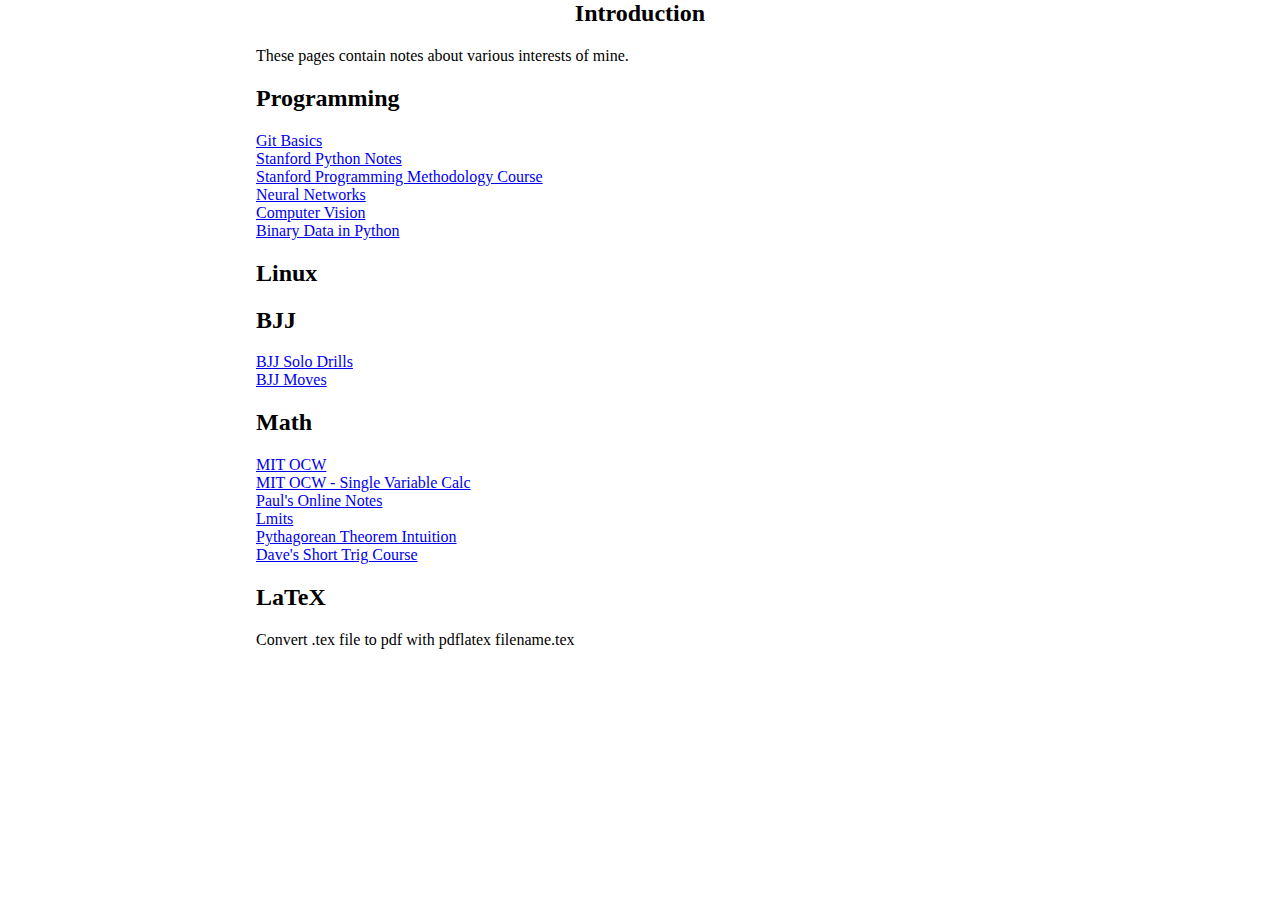
<file: index.html>
<html>
	<head>
		<title>intro</title>
		<link rel="stylesheet" href="main.css" type="text/css" />

	</head>
	<body>
		<center>

			<h2>Introduction</h2>
		</center>
		<p>These pages contain notes about various interests of mine.<p>


	<h2>Programming</h2> 
	<a href="gitcommands.html">Git Basics</a><br>
	<a href="https://cs.stanford.edu/people/nick/py/python-about.html">Stanford Python Notes</a><br>
	<a href="https://web.stanford.edu/class/cs106a/lectures/1-Welcome/">Stanford Programming Methodology Course</a><br>
	<a href="https://cs.stanford.edu/people/eroberts/courses/soco/projects/2000-01/neural-networks/index.html">Neural Networks</a><br>
	<a href="https://cs.stanford.edu/people/eroberts/courses/soco/projects/1997-98/computer-vision/index.html">Computer Vision</a><br>
	<a href="https://www.devdungeon.com/content/working-binary-data-python">Binary Data in Python</a><br>

	<h2>Linux</h2> 

	<h2>BJJ</h2>
	
	<a href="bjj_solo_drills.html">BJJ Solo Drills</a><br>
	<a href="bjj.html">BJJ Moves</a><br>

	<h2>Math</h2>
	<a href="https://ocw.mit.edu/courses/mathematics">MIT OCW</a><br>
	<a href="https://ocw.mit.edu/courses/mathematics/18-01sc-single-variable-calculus-fall-2010/index.htm">MIT OCW - Single Variable Calc</a><br>
	<a href="http://tutorial.math.lamar.edu">Paul's Online Notes</a><br>
	<a href="limits.pdf">Lmits</a><br>
	<a href="https://betterexplained.com/articles/measure-any-distance-with-the-pythagorean-theorem/">Pythagorean Theorem Intuition</a><br>
	<a href="https://www2.clarku.edu/faculty/djoyce/trig/">Dave's Short Trig Course</a><br>

	<h2>LaTeX</h2>
	<p>Convert .tex file to pdf with pdflatex filename.tex</p>
	</body>
</html>
</file>
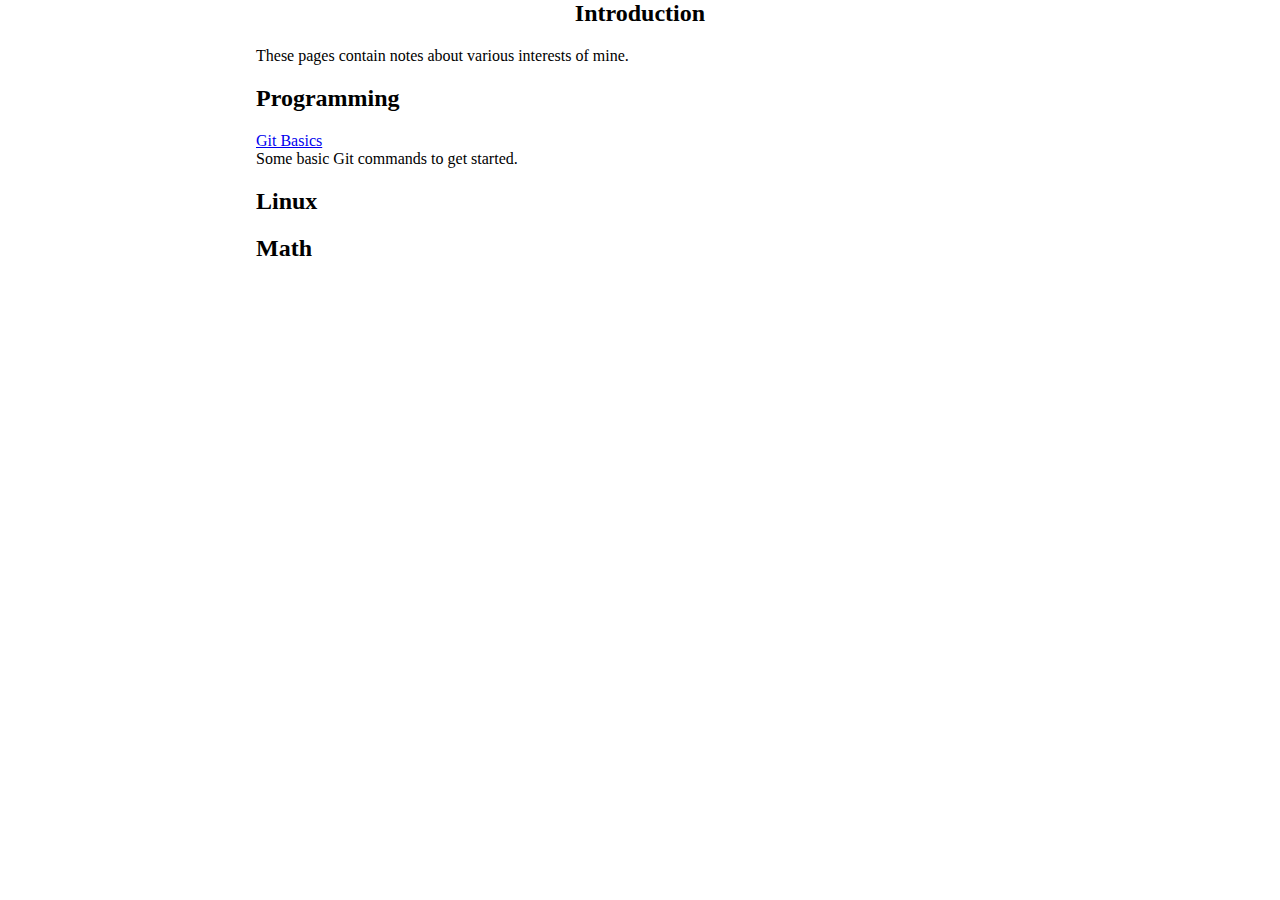
<file: bits.html>
<html>
	<head>
		<title>intro</title>
		<link rel="stylesheet" href="main.css" type="text/css" />

	</head>
	<body>
		<center>

			<h2>Introduction</h2>
		</center>
		<p>These pages contain notes about various interests of mine.<p>


	<h2>Programming</h2> 
	<p><a href="git.html">Git Basics</a><br>
	Some basic Git commands to get started.</p>

	<h2>Linux</h2> 


	<h2>Math</h2>
</file>
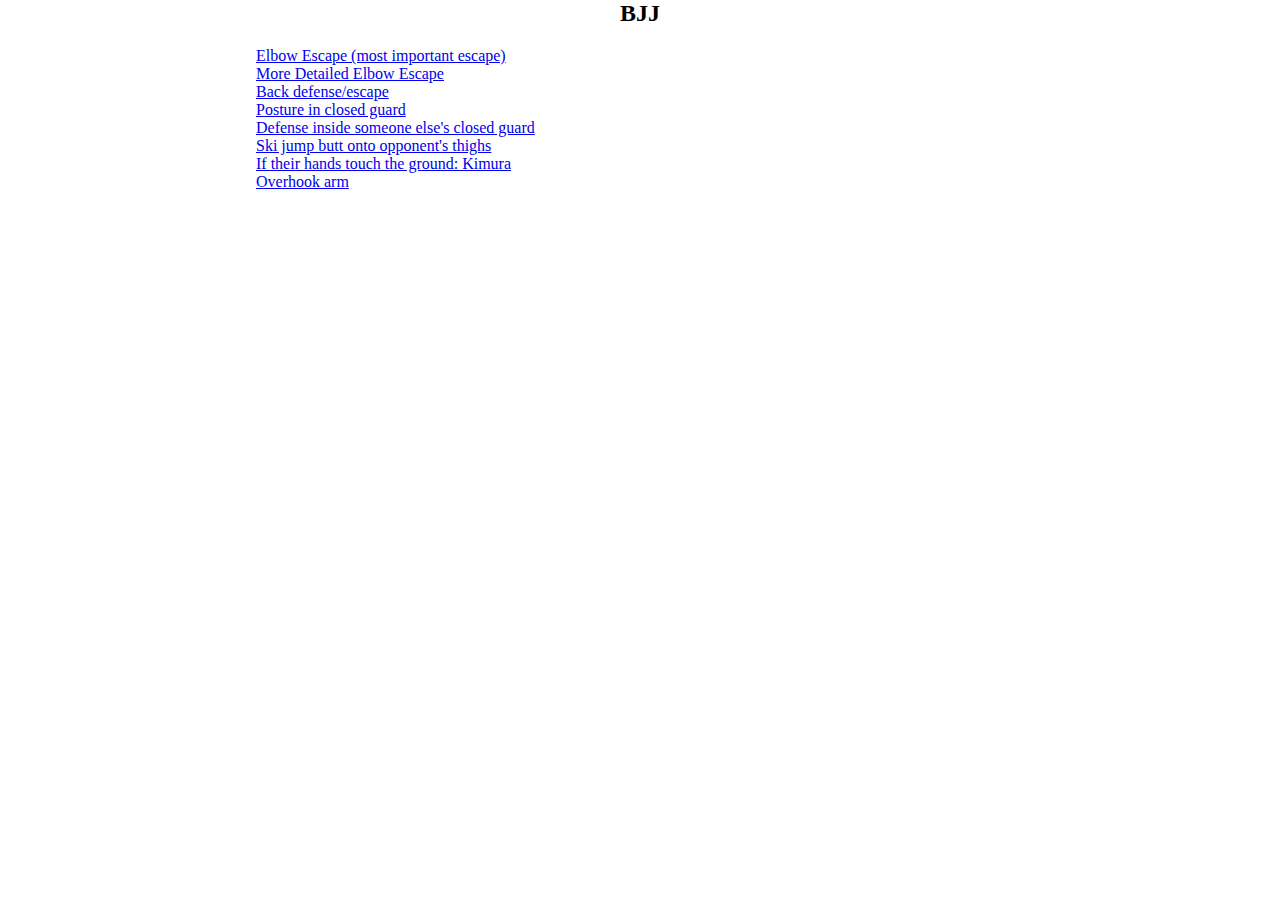
<file: bjj.html>
<html>
	<head>
		<title>BJJ</title>
		<link rel="stylesheet" href="main.css" type="text/css" />
	</head>
	<body>
		<center>
		<h2>BJJ</h2>
		</center>
		
		<a href="https://youtu.be/QBqwipFt0Ww?t=373" >Elbow Escape (most important escape)</a><br>

		<a href="https://youtu.be/EMEueexp9zU?t=636">More Detailed Elbow Escape</a><br>
	
		<a href="https://youtu.be/UtkxKvdxiNY?t=230">Back defense/escape</a><br>
	
		<a href="https://youtu.be/woMYqgiz86c?t=13">Posture in closed guard</a><br>

		<a href="https://youtu.be/64hLZiKSrYI?t=127">Defense inside someone else's closed guard</a><br>
		
		<a href="https://youtu.be/gyT2V0cU7vA?t=74">Ski jump butt onto opponent's thighs</a><br>

		<a href="https://youtu.be/hY35pBOfSNk?t=270">If their hands touch the ground: Kimura</a><br>

		<a href="https://youtu.be/KKxD5kdOkk0?t=76">Overhook arm</a><br>


</html>
</file>
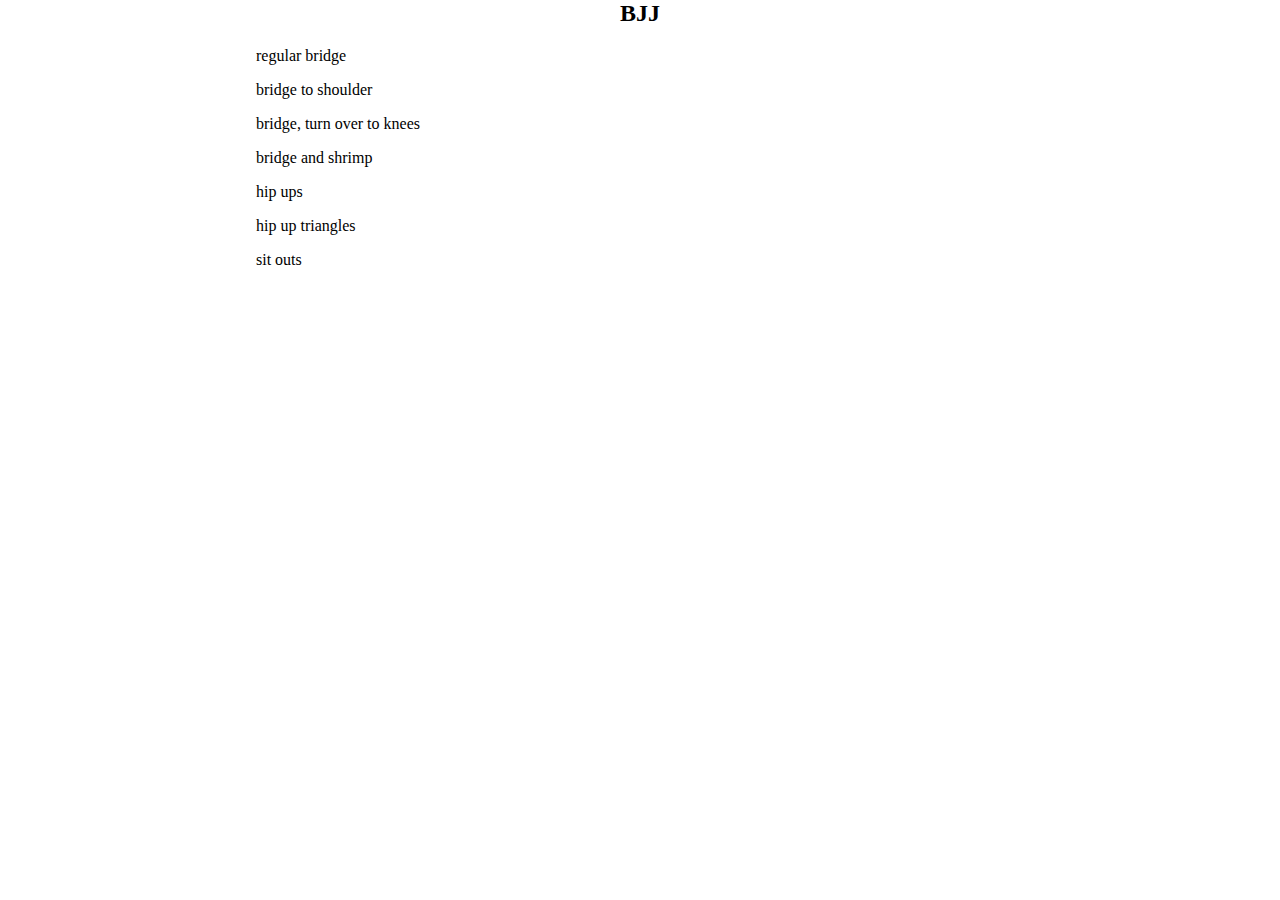
<file: bjj_solo_drills.html>
<html>
	<head>
		<title>BJJ</title>
		<link rel="stylesheet" href="main.css" type="text/css" />
	</head>
	<body>
		<center>
		<h2>BJJ</h2>
		</center>

		<p>regular bridge</p>	
		<p>bridge to shoulder</p>	
		<p>bridge, turn over to knees</p>	
		<p>bridge and shrimp</p>	
		<p>hip ups</p>	
		<p>hip up triangles</p>	
		<p>sit outs</p>	

</html>
</file>
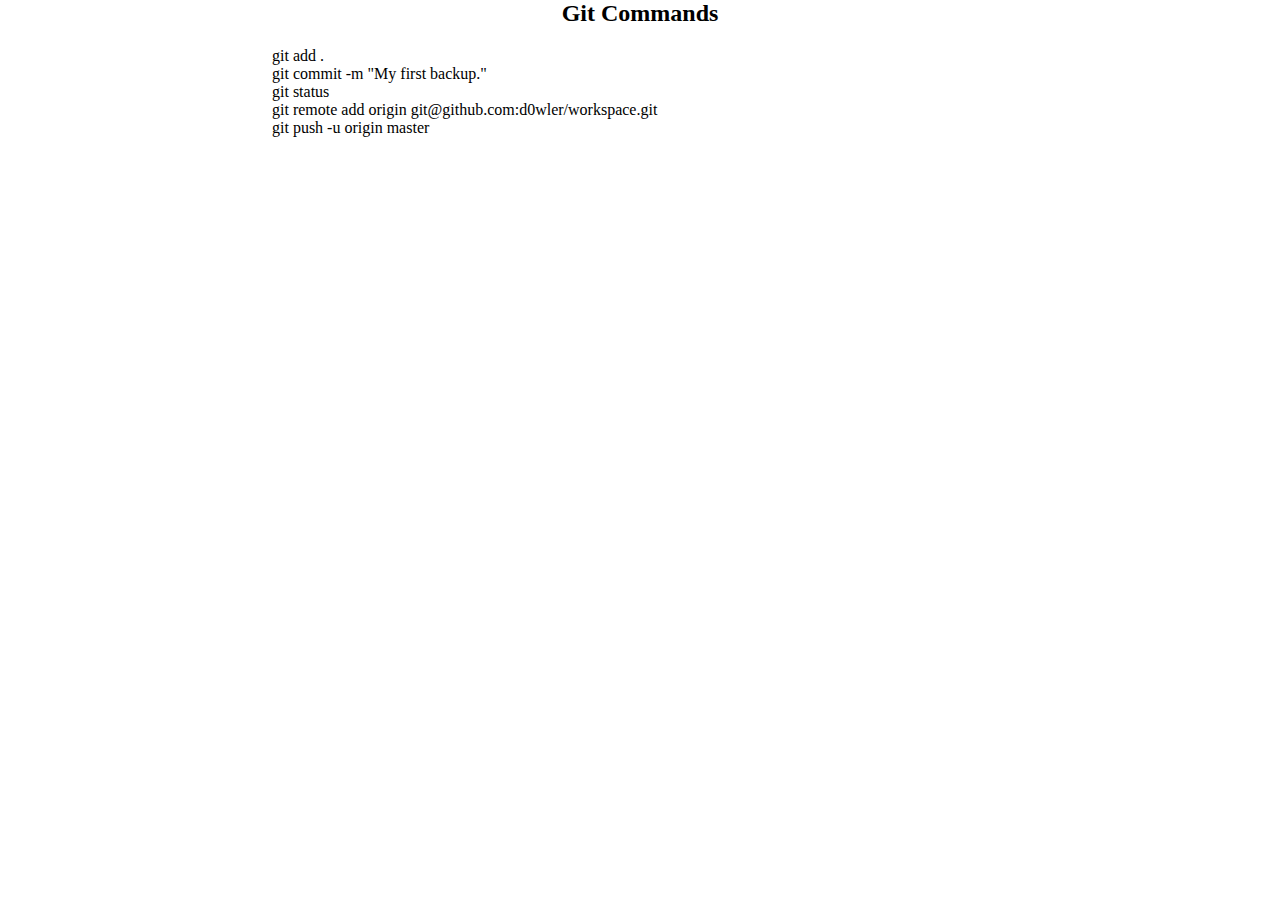
<file: gitcommands.html>
<html>
	<head>
		<title>Git</title>
		<link rel="stylesheet" href="main.css" type="text/css" />
	</head>
	<body>
		<center>
			<h2>Git Commands</h2>
		</center>

<p>
&nbsp;&nbsp;&nbsp;&nbsp;git add .<br/>
&nbsp;&nbsp;&nbsp;&nbsp;git commit -m "My first backup."<br/>		
&nbsp;&nbsp;&nbsp;&nbsp;git status<br/>
&nbsp;&nbsp;&nbsp;&nbsp;git remote add origin git@github.com:d0wler/workspace.git<br/>
&nbsp;&nbsp;&nbsp;&nbsp;git push -u origin master<br/>
</p>

</html>
</file>
<file: main.css>
body {
	margin:0 20%;
	}
</file>
